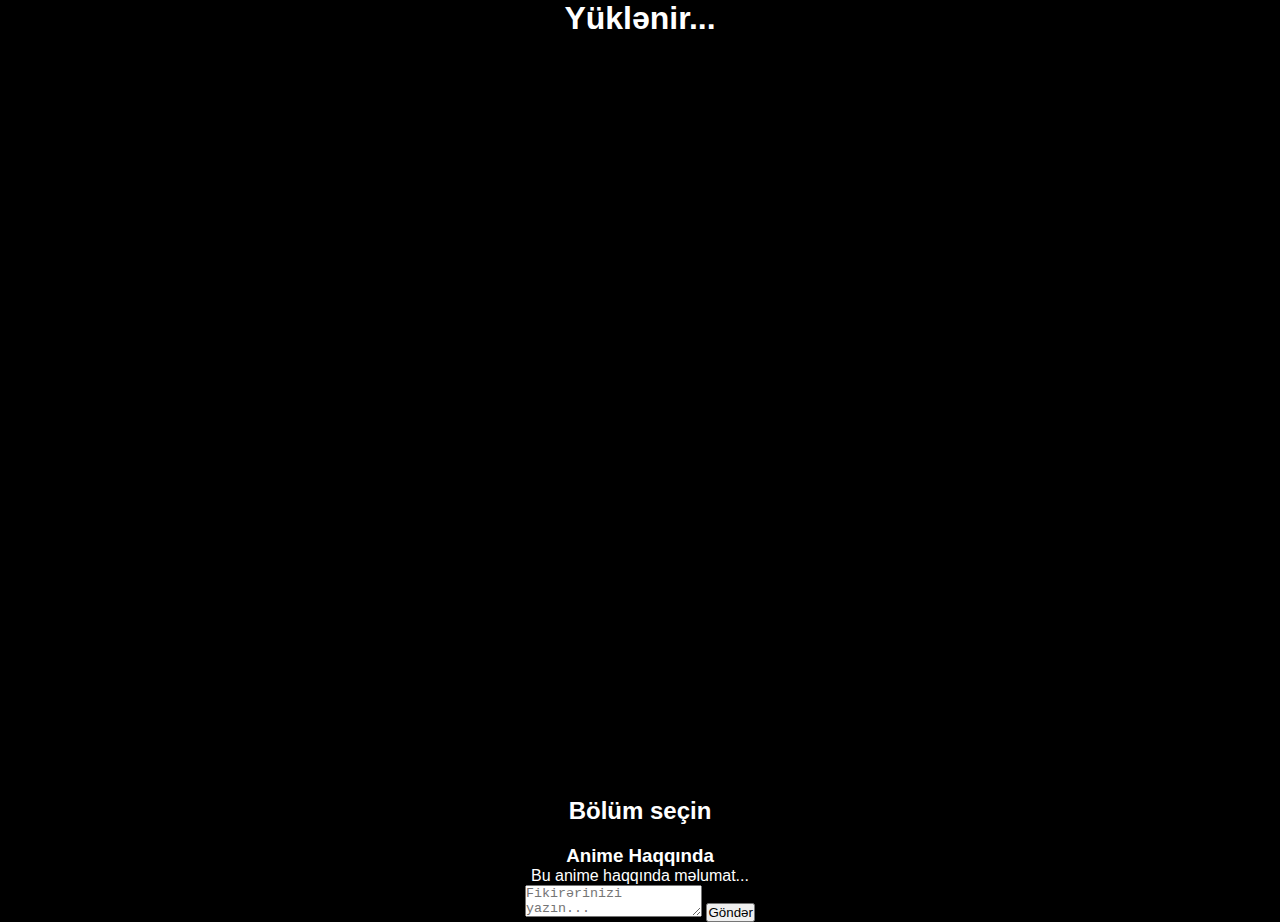
<file: projem/anime.izle.html>
<!DOCTYPE html>
<html lang="az">
<head>
    <meta charset="UTF-8">
    <meta name="viewport" content="width=device-width, initial-scale=1.0">
    <link rel="stylesheet" href="style.css">
    <title id="sayt-başlığı">Anime izle</title>
</head>
<body>
    <div class="video-container">
        <h1 id="anime-adi">Yüklənir...</h1>
        <div class="player-wrapper">
            <iframe id="ana-player" src="" frameborder="0" allowfullscreen></iframe>
        </div>

    <div>
    <h2 id="bolum-basligi">Bölüm seçin</h2>
    <div class="episode-list">
        </div>
    </div>

        <div class="anime-detal">
            <h3>Anime Haqqında</h3>
            <p id="anime-açıqlama">Bu anime haqqında məlumat...</p>
        </div>
        <div class="commemt-section">
            <textarea placeholder="Fikirərinizi  yazın..."></textarea>
            <button>Göndər</button>

        </div>

    </div>



<script src="izle.js"></script>
    
</body>
</html>
</file>
<file: projem/style.css>
* {
    margin: 0;
    padding: 0;
    box-sizing: border-box;
}
a {
    text-decoration: none;
}


body {

    background: #000000;
    background-size: cover;
    color: white;
    font-family: Arial, Helvetica, sans-serif;
    text-align: center;
}

html,body {
    width: 100%;
    margin: 0;
    padding: 0;
    overflow-x: hidden;
    position: relative;

}
.header{
    position: absolute;
}



.navbar {
    display: flex;
    flex-wrap: wrap;
    justify-content: space-between;
    align-items: center;
    background-color: #0a0a0a;
    padding: 5px 20px;
    width: 100%;
    height: 100px;
    min-height: 70px;
    box-sizing: border-box;
    position: sticky;
    top: 0;
    z-index: 2;
    box-shadow: 0px 4px 15px rgb(232, 9, 9);
}
.logo {
    display: flex;
    align-items: center;
    height: 60%;
    font-weight: bold;
    color: #ea0606;
    letter-spacing: 2px;
    text-decoration: none;
}
.logo img {
    object-fit: cover;
    justify-content: space-between;
    align-items: center;
    height: 60px;
    width: auto;
    object-fit: contain;
    transition: transform 0.3s ease;
    border-radius: 45px;
      box-shadow: 0 0 10px rgb(242, 7, 7);
   
}
.logo img:hover {
    transform: scale(1.1);
} 

@media(min-width: 769px){
    .search-box{
        margin-left: 150px;
    }
    .logo img{
        height: 80px;
        margin-top: 10px;
    }
    .hero-video{
        width: 210vw;
    }
    
}
@media(max-width: 768px){
    .search-box{
        margin-left: 18px;
        margin-top: 26px;
    }
    .logo{
        margin-top: 26px;
    }
    .nav-links{
        margin-top: 6px;
    }
    .navbar{
        padding-bottom: 140px;
    }
    
    .logreg{
    margin-left: 230px;   
    border: 1px solid rgb(242, 7, 7); 
    border-radius: 15px;
    padding: 10px;
    margin-top: 50px;
    }
    .hero-video {
        width: 100% !important; /* Telefonda eni ekran qədər olsun */
        height: auto !important; /* Hündürlüyü videonun öz nisbətinə burax */
        object-fit: contain !important; /* Yaxınlaşdırma (zoom) etməsin */
        top: 0;
        left: 0;
        transform: none; /* Mərkəzləməni ləğv et ki, video yuxarıdan başlasın */
    }
    
    .hero-section {
        height: 50vh; /* Telefonda bölməni kiçilt ki, video cırılmasın */
    }


    
    

    

}







.nav-links  {
    display: flex;
    list-style: none;
    gap: 25px;
    align-items: center;

    
}
.nav-links a {
    justify-content: space-between;
    list-style: none;
    text-decoration: none;
    color: white;
    font-weight: 500;
    transition: color 0.3s ease;
    
}
.nav-links a:hover {
    color: #ff0000ee;
}
.search-box {
    display: flex;
    align-items: center;
    background: rgba(255,255,255,0.1);
    border: 2px solid #ec0606;
    border-radius: 50px;
    align-items: center;
    padding: 5px 70px;
    margin-bottom: 7px;
    
}
.search-box input {
    flex: 1 1 100%;
    order: 3;
    margin-top: 10px;
    border: none;
    background: transparent;
    color: white;
    font-size: 1rem;
    outline: none;
    width: 80%;
    padding: 5px;
}
.search-box button {
    background: transparent;
    border: none;
    color: rgb(255, 255, 255);
    font-size: 1.2rem;
    cursor: pointer;
    transition: color 0.3s ease;
}
.search-box button:hover {
    color: #ff0000ee;
    transform: scale(1.1);
}


.auto-group {
    display: flex;
    gap: 15px;
    align-items: center;
}

.search-container {
    position: relative;
}
.suggestions-box {
    position: absolute;
    width: 100%;
    background: #1a1a1a;
    border: none;
    z-index: 3;
    top: 100%;
}


.logreg{
    cursor:pointer; 
    color:rgb(255, 255, 255); 
    font-weight:bold;
    border: 1px solid rgb(242, 7, 7); 
    border-radius: 15px;
    padding: 10px;
    box-shadow: 0 0 30px rgb(242, 7, 7);


}


.modal { 
    display: none; 
    position: fixed; 
    z-index: 999; 
    left: 0;
    top: 0; 
    width: 100%; 
    height: 100%; 
    background: rgba(0,0,0,0.9);
    }

.modal-content { 
    background: #181818;
    margin: 8% auto;
    padding: 30px; 
    width: 350px; 
    border-radius: 15px; 
    text-align: center;
    color: white;
    box-shadow: 0 0 20px rgba(255,0,0,0.3);
}

.modal-content h2 {
    margin-bottom: 20px;
    color: #f10000;
}

input { 
    width: 100%;
    padding: 12px;
    margin: 10px 0;
    border-radius: 8px; 
    border: 1px solid #333;
    background: #222;
    color: white;
    box-sizing: border-box;
}

.main-btn { 
    width: 100%; 
    padding: 12px; 
    background: #ff0000; 
    color: white; 
    border: none; 
    border-radius: 8px; 
    cursor: pointer; 
    font-weight: bold; 
    margin-top: 10px;
}

.switch-text { margin-top: 20px; 
    font-size: 14px; 
    color: #bbb; 
}
.switch-text a { 
    color: #ff0000; 
    text-decoration: none; 
    font-weight: bold; 
}

.google-btn { 
    width: 100%; 
    padding: 10px;
     background: white; 
     color: black; 
    border-radius: 8px; 
    border: none; 
    cursor: pointer; 
    margin-top: 15px; 
    font-weight: bold;
}

.close { float: right; 
    font-size: 25px; 
    cursor: pointer; 
    color: #555;
}

.hero-section{
    position: relative;
    width:100%;
    height: 90vh;
    align-items: center;
    justify-content: flex-end;
    overflow: hidden;
}
.hero-video{
    position: absolute;
    top: -50px;
    left: -150px;
    width: 110vw;
    height: auto;
    object-fit: cover;
    z-index: -1;
    transform: translate(-50,-50);
}


.hero-overlay {
    position: absolute;
    top: 0;
    left: 0;
    width: 100%;
    height: 100%;
    background: rgba(0, 0, 0, 0.4); /* Videonu bir az qaraldır ki, yazılar görünsün */
    z-index: 0;

}
.hero-content {
    position: relative;
    z-index: 1;
    text-align: center;
    margin-left: 60px;
}

.hero-content h1{
    margin-top: 380px;
    text-transform: uppercase;
    margin-bottom: 10px;
    color: #000000;
    margin-right: 40px;
}
.hero-content p{
    color: #fffafa;
    margin-right: 58px;
}
.videoadi{
    font-size: 4rem;
    font-weight: bold;
    text-shadow: 0 0 20px #ea0606;
    margin-bottom: 10px;
}
.desc{
    font-size: 1.2rem;
    margin-bottom: 20px;
    opacity: 0.9;
}
.hero-btns button{
    cursor: pointer;
    border-radius: 5px;
    padding: 12px 25px;
    margin: 10px;
    border: none;
    transition: 0.3s;
}
.hero-btns a{
    text-decoration: none;
    padding: 12px 25px;
    border-radius: 5px;
    background: #e90d0de6;
    backdrop-filter: blur(5px);
    color: white;
    margin: left 25px;;
}
.hero-video{
    margin-left: 150px;
}










video{
    width:auto;
    height: auto;
    margin-top: 20px;

}

.anime-container {
    display: grid;
    grid-template-columns: repeat(auto-fill, minmax(160px, 1fr));
    flex-wrap: wrap;
    gap: 10px;
    padding: 5px;
    justify-content: center;
    margin-top: 20px;
}
.anime-card {
    text-decoration: none;
    overflow: hidden;
    background-color: rgba(0, 0, 0, 0.7);
    border-radius: 15px;
    padding: 15px;
    box-shadow: 0 0 10px rgb(242, 7, 7);
    transition: transform 0.3s ease;
}
.anime-card:hover {
    transform: scale(1.05);
    border-color: #ea0606;
    box-shadow: 0 10 20px rgba(234, 6, 6, 0.7);
}
.img-box {
    position: relative;
    width: 100%;
    height: 200px;
}
.img-box img {
    width: 100%;
    height: 100%;
    object-fit: cover;
    border-radius: 10px;
}
.play-overlay {
    color: #fe0000;
    position: absolute;
    top: 0;
    left: 0;
    width: 100%;
    height: 100%;
    background: rgba(0, 0, 0, 0.5);
    display: flex;
    justify-content: center;
    align-items: center;
    opacity: 0;
    transition: opacity 0.3s ease;
}
.img-box:hover .play-overlay {
    opacity: 1;
}
.anime-info {
   padding: 5px;
   color: white;
}
.anime-info h3 {
    font-size: 1.2rem;
    margin-bottom: 10px;
}







.episode-list {
    display: flex;
    flex-wrap: wrap; /* Düymələr sığmayanda növbəti sətrə keçsin */
    gap: 10px;
    margin-top: 20px;
}

.episode-btn {
    padding: 10px 20px;
    background-color: #ff4500;
    color: white;
    border: none;
    border-radius: 5px;
    cursor: pointer;
    transition: 0.3s;
}

.episode-btn:hover {
    background-color: #cc3700;
    transform: scale(1.05);
}

.player-wrapper {
    position:relative;
    padding-bottom: 56.25%; /* 16:9 nisbəti */
    height: 0;
    overflow: hidden;
    max-width: 1000px;
    margin: 20px auto;
    border-radius: 10px;
    box-shadow: 0 10 15px rgb(232, 9, 9);
}
.player-wrapper iframe {
    position: absolute;
    top: 0;
    left: 0;
    width: 100%;
    height: 100%;
    border: none;
    border-radius: 10px;
}







.anime-row {
    display: grid;
    grid-template-columns: repeat(auto-fill, minmax(190px, 1fr));
    gap: 10px;
    padding: 20px;
    overflow-x: auto; /* Yan-yana sürüşmə */
    
 
}

.anime-card-mini {
    padding: 10px;
    background: #000000;
    border-radius: 10px;
    min-width: 200px;
    cursor: pointer;
    transition: 0.3s;
    box-shadow: 0 0 10px rgba(224, 11, 11, 0.655);
    
    
}

.anime-card-mini:hover {
    transform: translateY(-5px);
    border-color: #ff0606;
    box-shadow: 0 0 15px rgb(255, 8, 8); /* Neon effekti */
}

.anime-card-mini img {
    width: 100%;
    height: 150px;
    object-fit: cover;
    border-radius: 10px 10px 0 0;
}

.scroll-row {
    display:flex;
    overflow-x: auto;
    gap: 20px;
    padding-bottom: 15px;
    scroll-snap-type: x mandatory;
}
.scroll-row .anime-card-mini {
    flex: 0 0 200px;
    scroll-snap-align: start;
}
.scroll-row::-webkit-scrollbar {
    height: 7px;
}
.scroll-row::-webkit-scrollbar-thumb {
    background: rgba(211, 11, 11, 0.549);
    border-radius: 10px;
}
</file>
